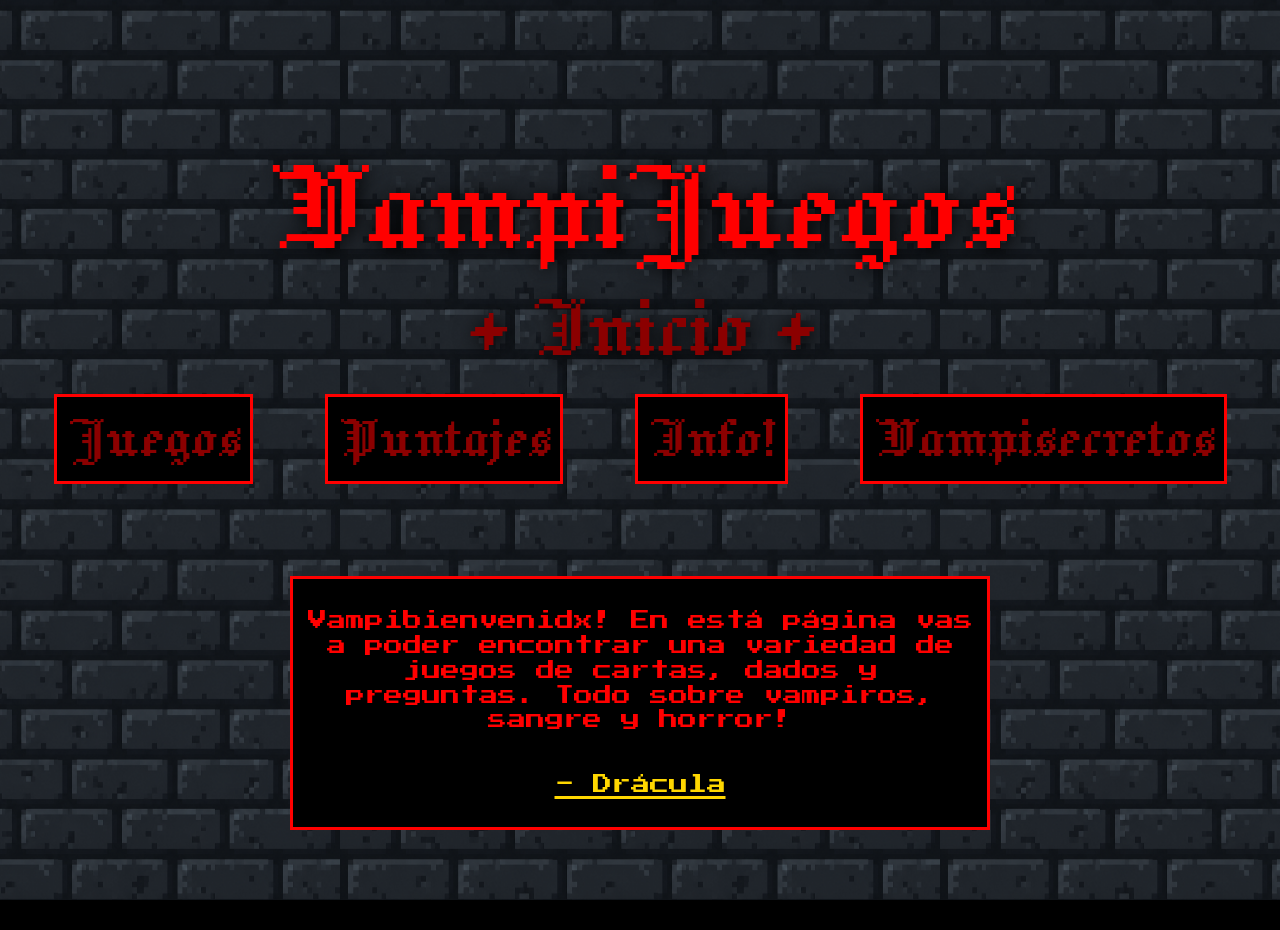
<file: index.html>
<!DOCTYPE HTML>
<html lang="es">
	<head>
		<meta charset="UTF-8">	

		<link rel="stylesheet" type="text/css" href="css/estilos.css">
		<link rel="icon" href="img/favicon/favicon.png">
		<link rel="preconnect" href="https://fonts.googleapis.com">
		<link rel="preconnect" href="https://fonts.gstatic.com" crossorigin>
		<link href="https://fonts.googleapis.com/css2?family=Jacquard+12&display=swap" rel="stylesheet">
		<link href="https://fonts.googleapis.com/css2?family=Press+Start+2P&display=swap" rel="stylesheet">
		<title>VampiJuegos</title>

	</head>
	<body id="body1">
	<div id="contenedor">
		<header>
			<h1><span id="mainh1">VampiJuegos</span></h1>
			<ul>
				<li id="inicio"><a href="index.html" target="_self"><span>+ Inicio +</span></a></li>
			</ul>
				<nav id="nav1">
					<ul>
							<li class="mainLi" id="juegosnav"><a href="#" target="_self">Juegos</a></li>
							<li class="mainLi"><a href="puntajes.html" target="_self">Puntajes</a></li>
							<li class="mainLi"><a href="info.html" target="_self">Info!</a></li>
							<li class="mainLi"><a href="secretos.html" target="_self">Vampisecretos</a></li>
					</ul>
				</nav>
				<div id="nav2">
					<ul id="ul2">
					<!--ACA VA UN MENU QUE APARECE AL HACER CLICK EN 'JUEGOS' Y DESPLEGA LOS LINKS A LOS RESPECTIVOS JUEGOS-->
					</ul>
				</div>
		</header>
		<main id="main-index">
			<div id="info-index">
			<p> Vampibienvenidx! En está página vas a poder encontrar una variedad de juegos de cartas, dados y preguntas. Todo sobre vampiros, sangre y horror!</p>
			<p><span> - Drácula </span></p>
			</div>
		</main>
		<script src="js/index.js"></script>
	</div>
	</body>
</html>
</file>
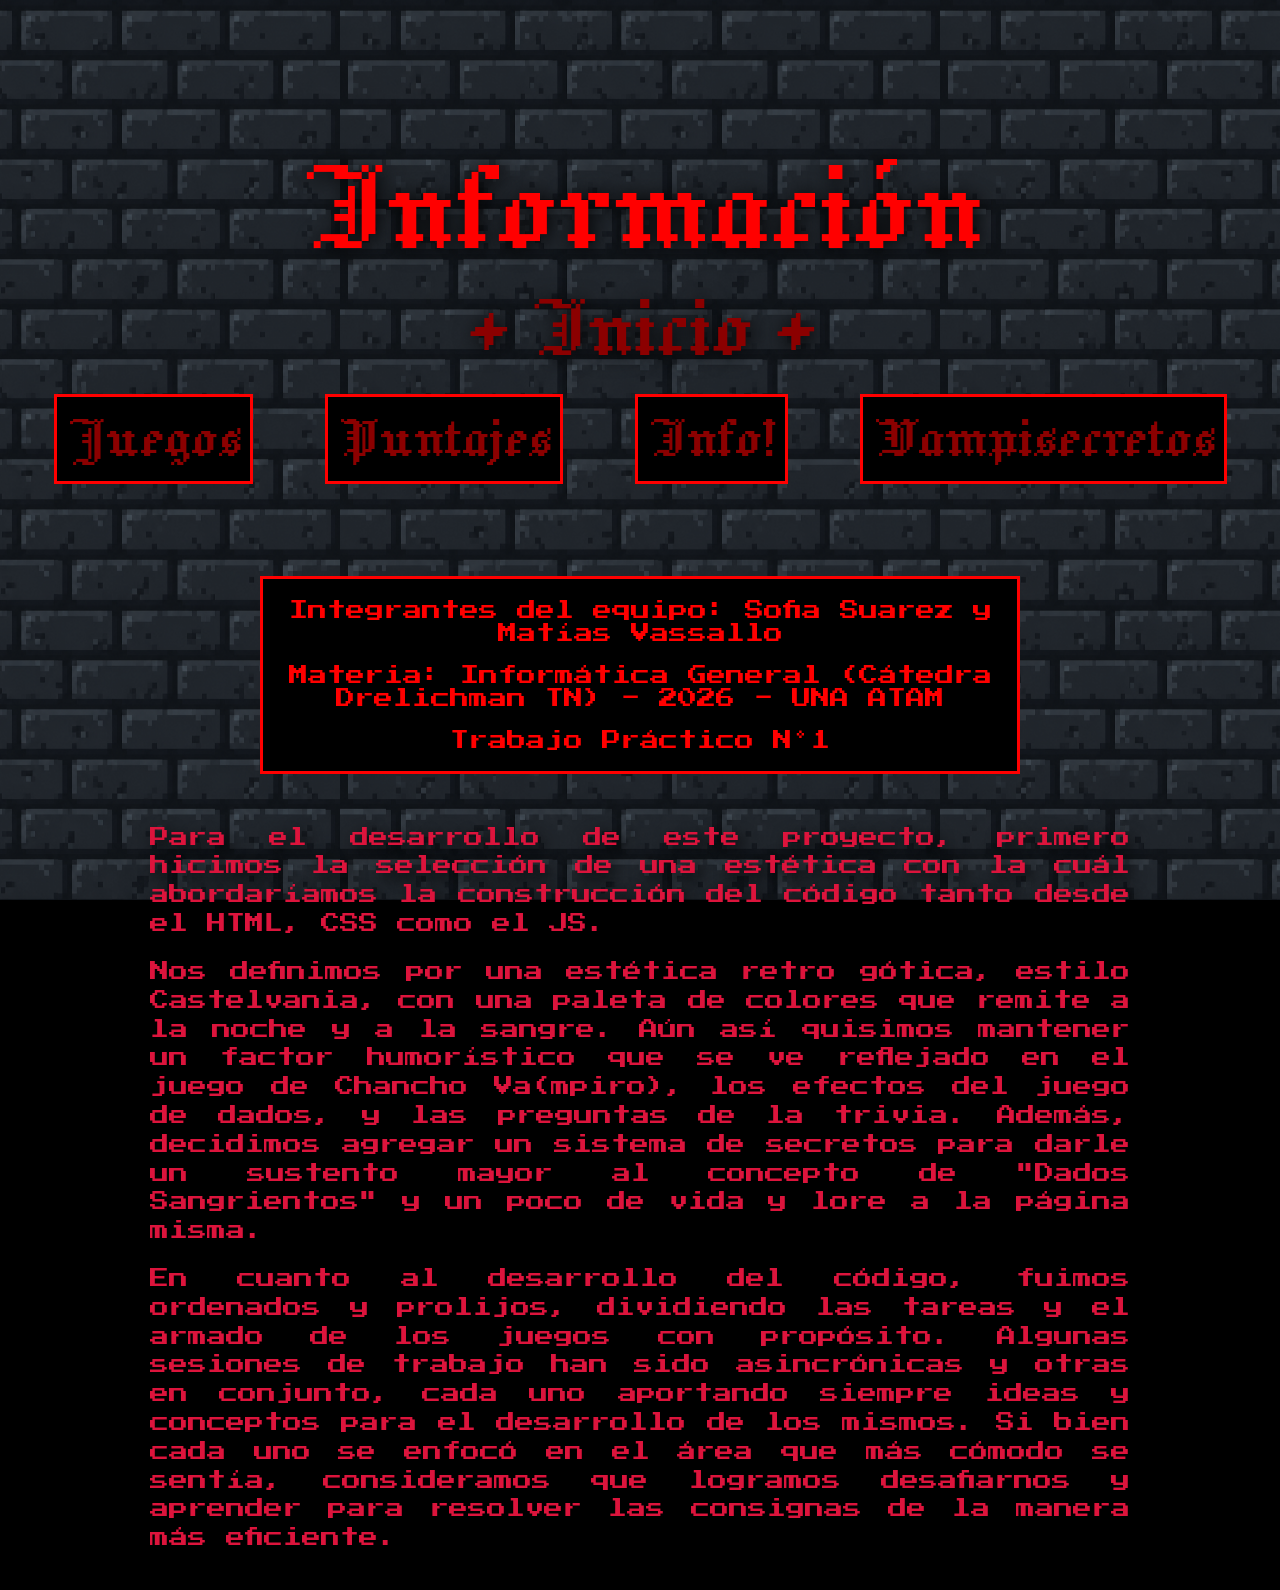
<file: info.html>
<!DOCTYPE HTML>
<html lang="es">
	<head>
		<meta charset="UTF-8">	

		<link rel="stylesheet" type="text/css" href="css/estilos.css">
		<link rel="icon" href="img/favicon/favicon.png">
		<link rel="preconnect" href="https://fonts.googleapis.com">
		<link rel="preconnect" href="https://fonts.gstatic.com" crossorigin>
		<link href="https://fonts.googleapis.com/css2?family=Jacquard+12&display=swap" rel="stylesheet">
		<link href="https://fonts.googleapis.com/css2?family=Press+Start+2P&display=swap" rel="stylesheet">
		<title>VJ - Información</title>

	</head>
	<body id="body1">
	<div id="contenedor">
		<header>
			<h1><span id="mainh1">Información</span></h1>
			<ul>
				<li id="inicio"><a href="index.html" target="_self"><span>+ Inicio +</span></a></li>
			</ul>
				<nav id="nav1">
					<ul>
							<li class="mainLi" id="juegosnav"><a href="#" target="_self">Juegos</a></li>
							<li class="mainLi"><a href="puntajes.html" target="_self">Puntajes</a></li>
							<li class="mainLi"><a href="info.html" target="_self">Info!</a></li>
							<li class="mainLi"><a href="secretos.html" target="_self">Vampisecretos</a></li>
					</ul>
				</nav>
				<div id="nav2">
					<ul id="ul2">
					<!--ACA VA UN MENU QUE APARECE AL HACER CLICK EN 'JUEGOS' Y DESPLEGA LOS LINKS A LOS RESPECTIVOS JUEGOS-->
					</ul>
				</div>
		</header>

		<main>
			<section id="info-nos">
				<section>
					<p><span> Integrantes del equipo: Sofia Suarez y Matías Vassallo </span></p>
					<p> Materia: Informática General (Cátedra Drelichman TN) - 2026 - UNA ATAM</p>
					<p> Trabajo Práctico N°1 </p>
				</section>
				<article>
					<p> 
						Para el desarrollo de este proyecto, primero hicimos la selección de una estética con la 
						cuál abordaríamos la construcción del código tanto desde el HTML, CSS como el JS.
					</p>

					<p>
						Nos definimos por una estética retro gótica, estilo Castelvania, con una paleta de colores que remite a la noche y a la sangre.
						Aún así quisimos mantener un factor humorístico que se ve reflejado en el juego de Chancho Va(mpiro), los efectos del juego de dados, y las preguntas de la trivia.
						Además, decidimos agregar un sistema de secretos para darle un sustento mayor al concepto de "Dados Sangrientos" y un poco de vida y lore a la página misma.
					</p>

					<p>
						En cuanto al desarrollo del código, fuimos ordenados y prolijos, dividiendo las tareas y el armado de los juegos con propósito.
						Algunas sesiones de trabajo han sido asincrónicas y otras en conjunto, cada uno aportando siempre ideas y conceptos para el desarrollo de los mismos.
						Si bien cada uno se enfocó en el área que más cómodo se sentía, consideramos que logramos desafiarnos y aprender para resolver las consignas de la manera más eficiente.
					</p>
				</article>
			</section>
		</main>
		<script src="js/info.js"></script>
	</div>
	</body>	
</html>
</file>
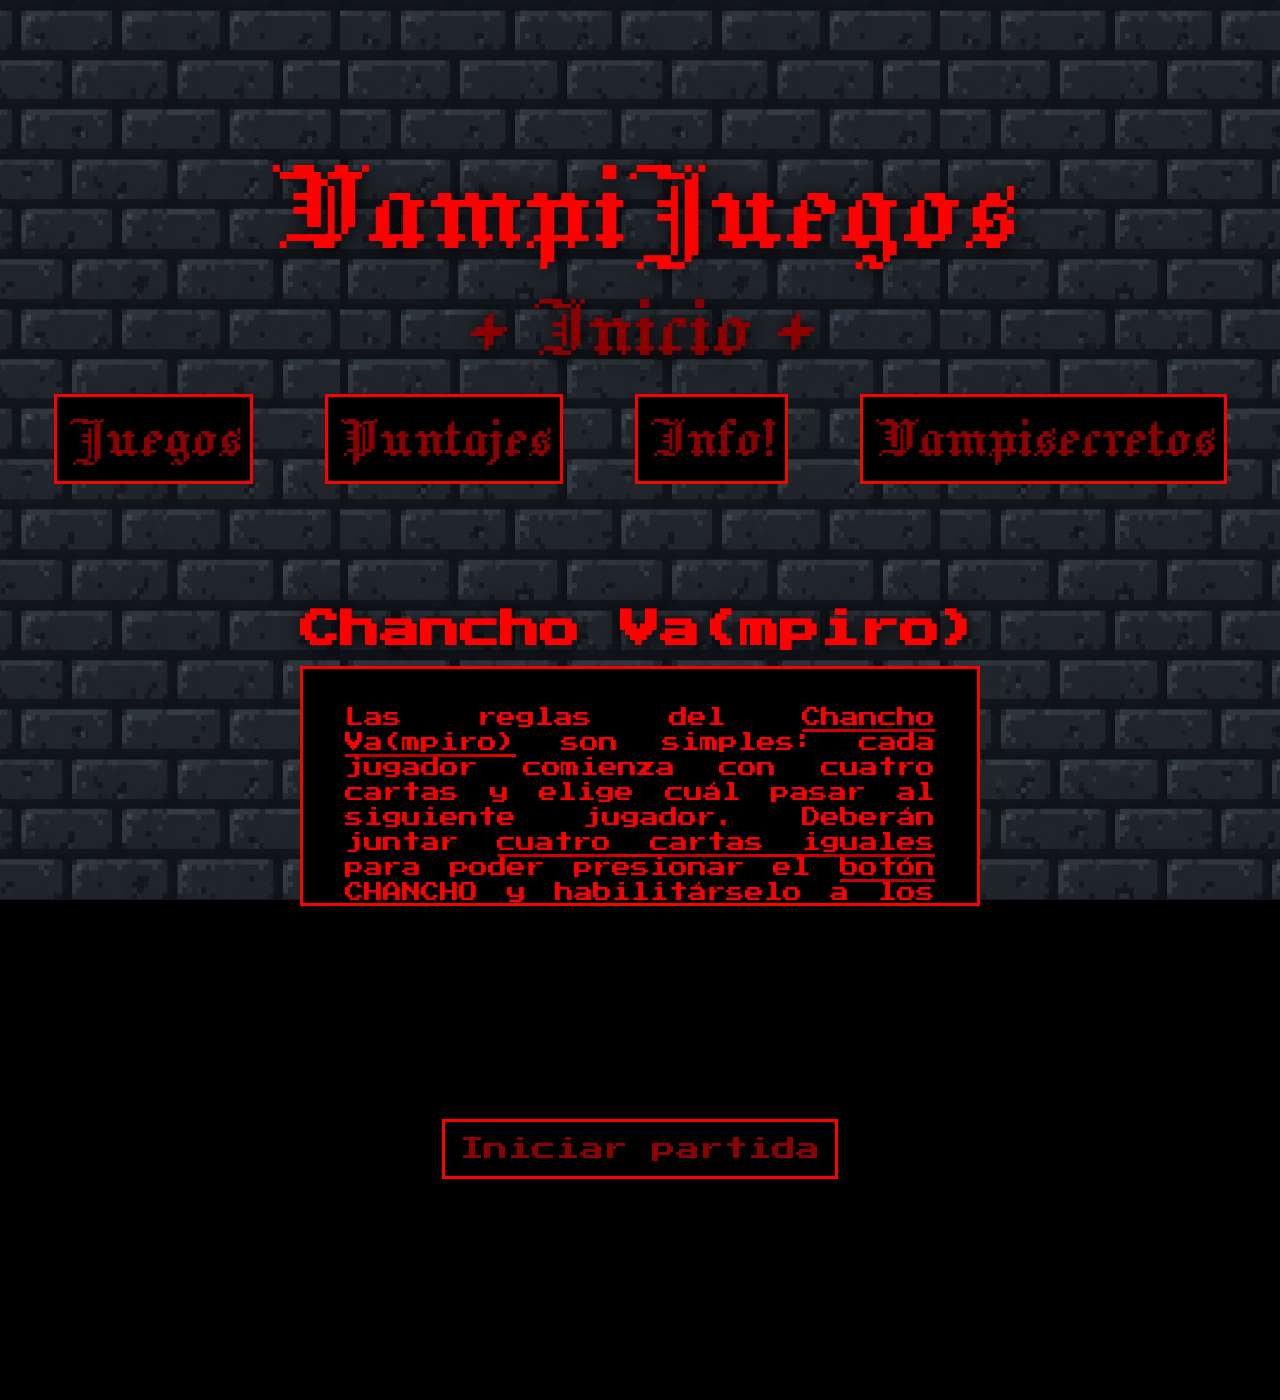
<file: juego1.html>
<!DOCTYPE HTML>
<html lang="es">
	<head>
		<meta charset="UTF-8">	

		<link rel="stylesheet" type="text/css" href="css/estilos.css">
		<link rel="icon" href="img/favicon/favicon.png">
		<link rel="preconnect" href="https://fonts.googleapis.com">
		<link rel="preconnect" href="https://fonts.gstatic.com" crossorigin>
		<link href="https://fonts.googleapis.com/css2?family=Jacquard+12&display=swap" rel="stylesheet">
		<link href="https://fonts.googleapis.com/css2?family=Press+Start+2P&display=swap" rel="stylesheet">
		<title>VJ - Chancho VA(mpiro)</title>

	</head>
	<body id="body1">
	<div id="contenedor">
		<header>
			<h1><span id="mainh1">VampiJuegos</span></h1>
			<ul>
				<li id="inicio"><a href="index.html" target="_self"><span>+ Inicio +</span></a></li>
			</ul>
				<nav id="nav1">
					<ul>
							<li class="mainLi" id="juegosnav"><a href="#" target="_self"><span>Juegos</span></a></li>
							<li class="mainLi"><a href="puntajes.html" target="_self"><span>Puntajes</span></a></li>
							<li class="mainLi"><a href="info.html" target="_self"><span>Info!</span></a></li>
							<li class="mainLi"><a href="secretos.html" target="_self"><span>Vampisecretos</span></a></li>
					</ul>
				</nav>
				<div id="nav2">
					<ul id="ul2">
					<!--ACA VA UN MENU QUE APARECE AL HACER CLICK EN 'JUEGOS' Y DESPLEGA LOS LINKS A LOS RESPECTIVOS JUEGOS-->
					</ul>
				</div>
		</header>

		<main id="main-juego1">
			<h2 class="tituloJuego">Chancho Va(mpiro)</h2>

			 <!-- Reglas -->
			<article id="article-chancho">
				<p>Las reglas del <span>Chancho Va(mpiro)</span> son simples: cada jugador comienza con cuatro cartas y elige cuál pasar al siguiente jugador. Deberán juntar <span>cuatro cartas iguales</span> para poder presionar el <span>botón CHANCHO</span> y habilitárselo a los demás.</p>
				<p>Una vez habilitado, todo jugador deberá presionarlo sin importar su estado. <span>El último en hacerlo pierde la ronda</span> y suma una letra de 'CHANCHO'.</p>
				<p>Cuantas menos letras acumules, más puntos obtendrás al final.</p>
				<p>El jugador que complete la palabra 'CHANCHO' queda eliminado. El último en quedar vivo es el ganador. Vampisuerte!</p>
			</article>

			<!-- Tablero de juego -->

			<div id="tablero">

				<!-- Pantalla de inicio -->
				<div id="pantInicio">
					<button id="btnIniciar">Iniciar partida</button>
				</div>

    			<div id="zona-jugadores">

        			<!-- JUGADOR 1 (VOS) - IZQUIERDA -->
       				 <div class="jugador jugador-humano" id="jugador-1">
						<div id="encabezado-jugador">
							<h3>Jug 1 (vos)</h3>
							<div class="letras letras-humano" id="letras-1">
								<span class="letra">_</span>
								<span class="letra">_</span>
								<span class="letra">_</span>
								<span class="letra">_</span>
								<span class="letra">_</span>
								<span class="letra">_</span>
								<span class="letra">_</span>
							</div>
						</div>
						<div class="cartas">
							<p id="mensaje">Elegí qué carta desplazar!</p>	
							<img src="img/cartas/dorso.png" class="carta" id="carta-1-1" alt="primer carta">
							<img src="img/cartas/dorso.png" class="carta" id="carta-1-2" alt="segunda carta">
							<img src="img/cartas/dorso.png" class="carta" id="carta-1-3" alt="tercer carta">
							<img src="img/cartas/dorso.png" class="carta" id="carta-1-4" alt="cuarta carta">
            			</div>
						<div id="pie-jugador">
							<button id="btnChancho" disabled>CHANCHO!</button>
						</div>
        			</div>

					<!-- CENTRO - BOTONES Y MENSAJE FINAL -->
					<div id="centro">
						
						<p id="mensajeFinal"></p>

						<button id="btnReiniciar" style="display:none;">Jugar de nuevo</button>
					</div>

					<!-- CONTENEDOR DE BOTS - DERECHA -->
					<div id="contenedor-bots">

						<!-- JUGADOR 2 -->
						<div class="jugador jugador-bot" id="jugador-2">
							<div class="encabezado-bot">
								<h3>Jug. 2 (bot)</h3>
								<div class="letras letras-bot" id="letras-2">
									<span class="letra">_</span>
									<span class="letra">_</span>
									<span class="letra">_</span>
									<span class="letra">_</span>
									<span class="letra">_</span>
									<span class="letra">_</span>
									<span class="letra">_</span>
								</div>
							</div>
							<div class="cartas">
								<img src="img/cartas/dorso.png" class="carta" alt="carta dorso">
								<img src="img/cartas/dorso.png" class="carta" alt="carta dorso">
								<img src="img/cartas/dorso.png" class="carta" alt="carta dorso">
								<img src="img/cartas/dorso.png" class="carta" alt="carta dorso">
							</div>	
						</div>
						<!-- JUGADOR 3 -->
						<div class="jugador jugador-bot" id="jugador-3">
							<div class="encabezado-bot">
								<h3>Jug. 3 (bot)</h3>
								<div class="letras letras-bot" id="letras-3">
									<span class="letra">_</span>
									<span class="letra">_</span>
									<span class="letra">_</span>
									<span class="letra">_</span>
									<span class="letra">_</span>
									<span class="letra">_</span>
									<span class="letra">_</span>
								</div>
							</div>
							<div class="cartas">
								<img src="img/cartas/dorso.png" class="carta" alt="carta dorso">
								<img src="img/cartas/dorso.png" class="carta" alt="carta dorso">
								<img src="img/cartas/dorso.png" class="carta" alt="carta dorso">
								<img src="img/cartas/dorso.png" class="carta" alt="carta dorso">
							</div>
						</div>

						<!-- JUGADOR 4 -->
						<div class="jugador jugador-bot" id="jugador-4">
							<div class="encabezado-bot">
								<h3>Jug. 4 (bot)</h3>
								<div class="letras letras-bot" id="letras-4">
									<span class="letra">_</span>
									<span class="letra">_</span>
									<span class="letra">_</span>
									<span class="letra">_</span>
									<span class="letra">_</span>
									<span class="letra">_</span>
									<span class="letra">_</span>
								</div>
							</div>
							<div class="cartas">
								<img src="img/cartas/dorso.png" class="carta" alt="carta dorso">
								<img src="img/cartas/dorso.png" class="carta" alt="carta dorso">
								<img src="img/cartas/dorso.png" class="carta" alt="carta dorso">
								<img src="img/cartas/dorso.png" class="carta" alt="carta dorso">
							</div>
						</div>
					</div>
    			</div>
			</div>
		</main>
		<script src="js/juego1.js"></script>
	</div>
	</body>
</html>
</file>
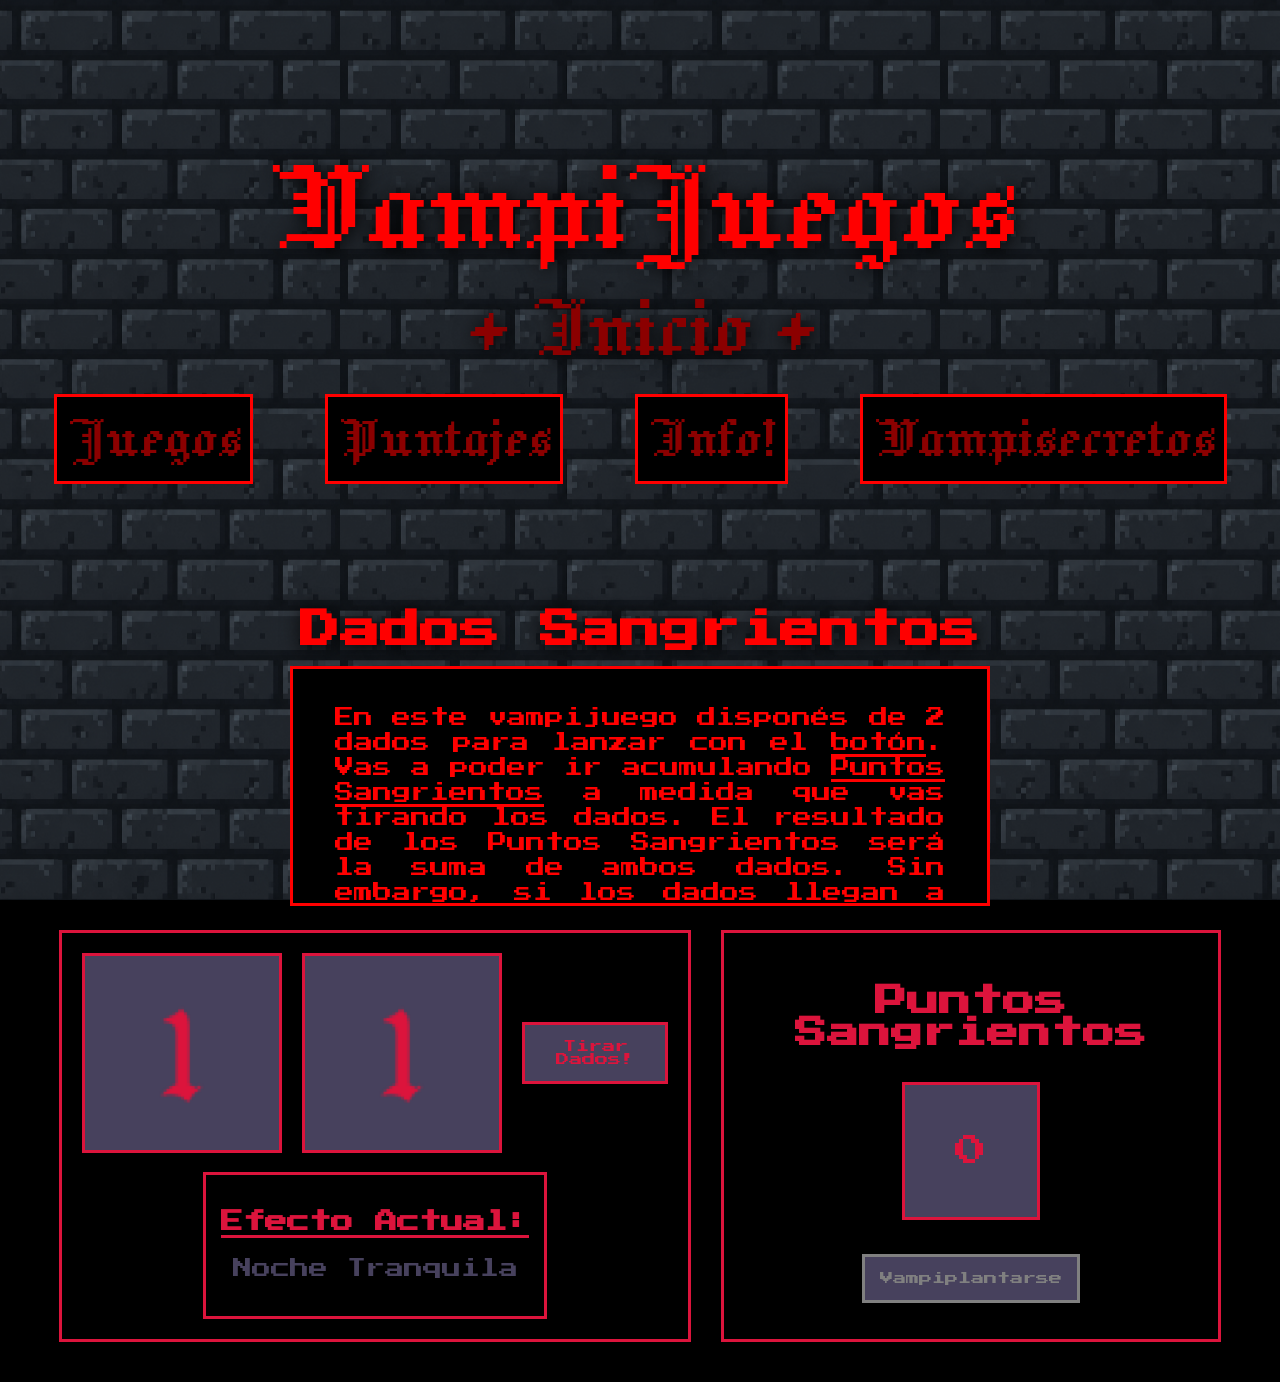
<file: juego2.html>
<!DOCTYPE HTML>
<html lang="es">
	<head>
		<meta charset="UTF-8">	

		<link rel="stylesheet" type="text/css" href="css/estilos.css">
		<link rel="icon" href="img/favicon/favicon.png">
		<link rel="preconnect" href="https://fonts.googleapis.com">
		<link rel="preconnect" href="https://fonts.gstatic.com" crossorigin>
		<link href="https://fonts.googleapis.com/css2?family=Jacquard+12&display=swap" rel="stylesheet">
		<link href="https://fonts.googleapis.com/css2?family=Press+Start+2P&display=swap" rel="stylesheet">
		<title>VJ - Dados Sangrientos</title>

	</head>
	<body id="body1">
	<div id="contenedor">
		<header>
			<h1><span id="mainh1">VampiJuegos</span></h1>
			<ul>
				<li id="inicio"><a href="index.html" target="_self"><span>+ Inicio +</span></a></li>
			</ul>
				<nav id="nav1">
					<ul>
							<li class="mainLi" id="juegosnav"><a href="#" target="_self">Juegos</a></li>
							<li class="mainLi"><a href="puntajes.html" target="_self">Puntajes</a></li>
							<li class="mainLi"><a href="info.html" target="_self">Info!</a></li>
							<li class="mainLi"><a href="secretos.html" target="_self">Vampisecretos</a></li>
					</ul>
				</nav>
				<div id="nav2">
					<ul id="ul2">
					<!--ACA VA UN MENU QUE APARECE AL HACER CLICK EN 'JUEGOS' Y DESPLEGA LOS LINKS A LOS RESPECTIVOS JUEGOS-->
					</ul>
				</div>
		</header>

		<main id="main-juego2">
			<h2 class="tituloJuego">Dados Sangrientos</h2>
			<article id="article-dados">
				<p>En este vampijuego disponés de 2 dados para lanzar con el <span>botón</span>. Vas a poder ir acumulando <span>Puntos Sangrientos</span> a medida que vas tirando los dados. El resultado de los Puntos Sangrientos será la suma de ambos dados. Sin embargo, <span>si los dados llegan a formar un 13</span> (Simbolo del mal presagio y la muerte) <span>VAMPIPERDISTE!</span></p>
				<p>Es un juego de azar y mucha adrenalina, por ello, si estás contentx con tu <span>Puntaje Sangriento</span> podés <span>Vampiplantarte</span> y terminar tu turno ahí para registrar tu puntaje. (si no te plantas perdés todos los puntos!)</p>
				<p>Además, existe la posibilidad de obtener <span>bendiciones y maldiciones</span> que beneficiarán o obstaculizarán tu partida:</p>
				<ul>
					<li id="sed"><span>Sed de Sangre:</span> Se suma el doble de la tirada obtenida ese turno</li>
					<li id="mal-augurio"><span>Mal Presagio:</span> El segundo dado cambia su valor a 3</li>
					<li id="dracu"><span>Dracubendición!:</span> Se duplican los Puntos Sangrientos obtenidos hasta ese turno</li>
					<li id="ajoyagua"><span>Ajo y agua:</span> Se pierde un 15% de los Puntos Sangrientos obtenidos hasta ese turno</li>
					<li id="expo"><span>Exposición al Sol:</span> Se divide el total de tus Puntos Sangrientos a la mitad </li>
					<li id="dracumaldicion"><br>...Cuenta la leyenda que existe una maldición oculta para aquellos que se aprovechen del poder de los dados... En ese caso, los Puntos Históricos se reducen a la mitad!</li>
				</ul>
			</article>
			<section id="dados">
				<div id="tirada">
        				<img src="img/dados/dado1.png" alt="Dado 1" id="img-dado1">
        				<img src="img/dados/dado1.png" alt="Dado 2" id="img-dado2">
					<div id="dadosboton">
            			<button type="button" name="tirardados" id="tirardados">Tirar Dados!</button>
        			</div>
    			</div>
				<div id="efectos">
        			<h2>Efecto Actual:</h2>
        			<p id="efecto-p">Noche Tranquila</p>
    			</div>
			</section>
			<section id="pSangrientos">
				<h2 id="titulo-dados">Puntos Sangrientos</h2>
				<p id="puntos-sangrientos">0</p>
				<button type="button" id="plantarse" disabled>Vampiplantarse</button>
				<button id="reiniciar" hidden>Reiniciar</button>
			</section>
		</main>
		<script src="js/juego2.js"></script>
	</div>
	</body>	
</html>
</file>
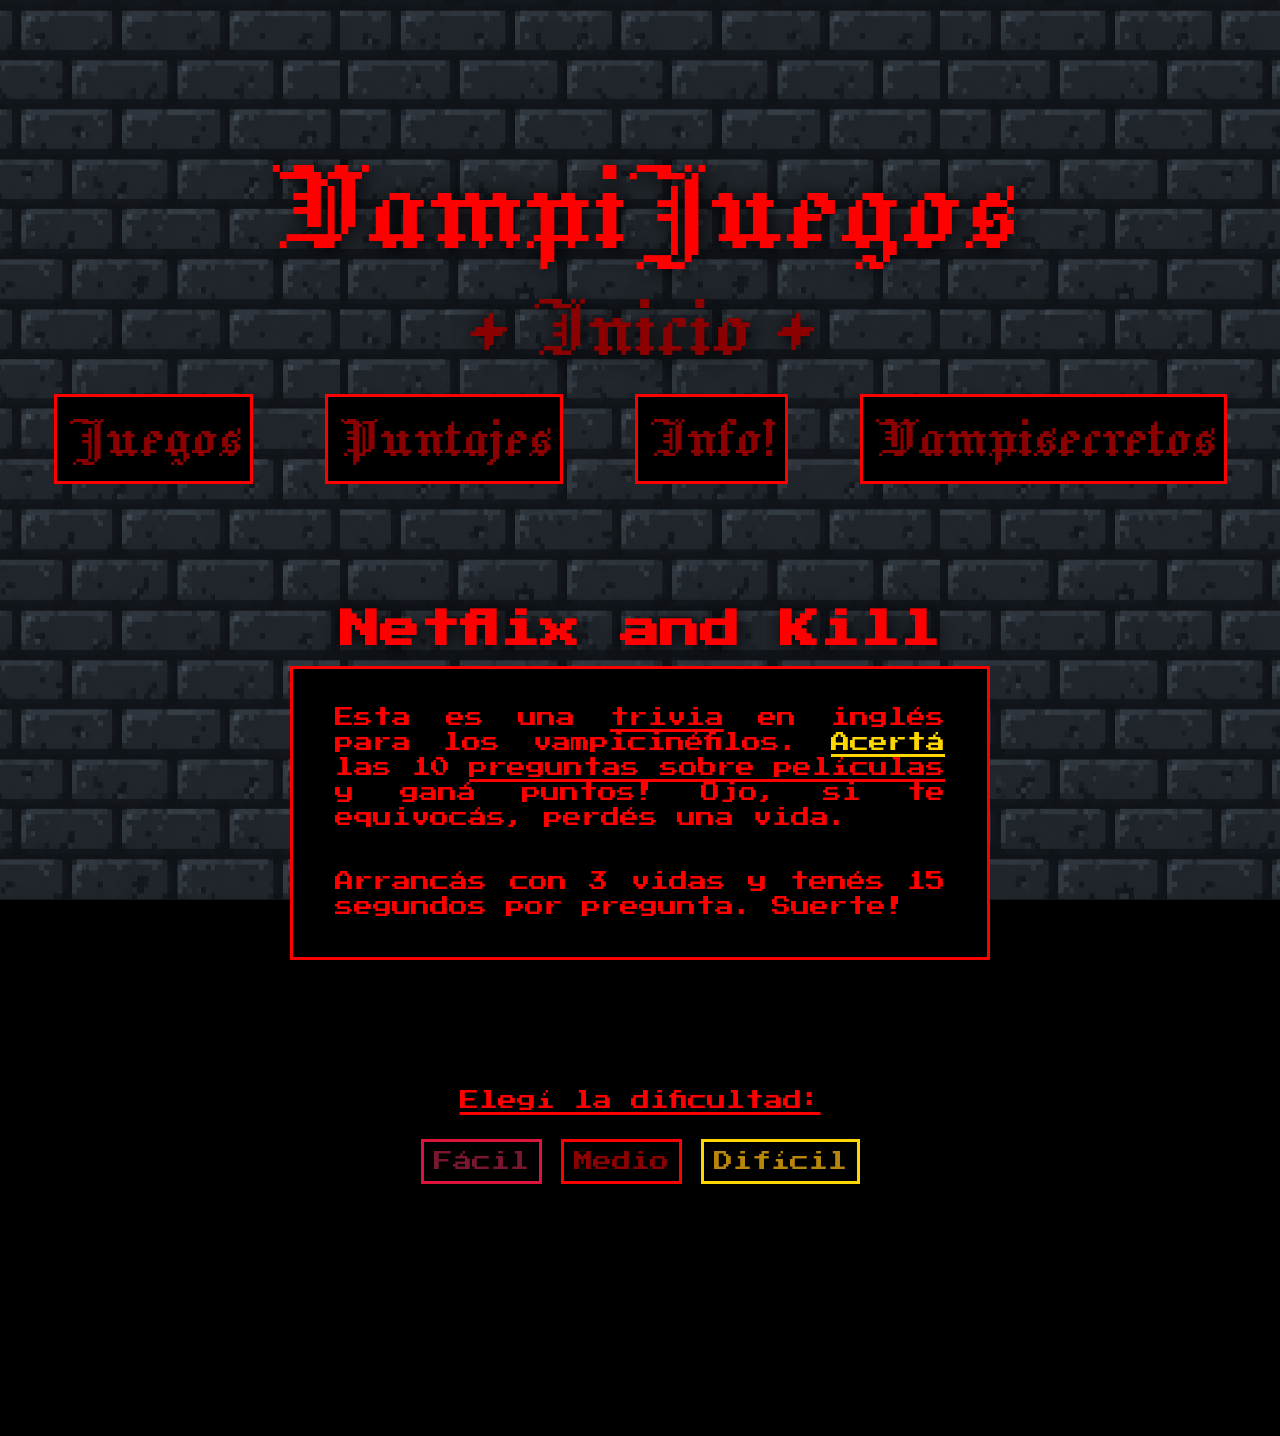
<file: juego3.html>
<!DOCTYPE HTML>
<html lang="es">
	<head>
		<meta charset="UTF-8">	

		<link rel="stylesheet" type="text/css" href="css/estilos.css">
		<link rel="icon" href="img/favicon/favicon.png">
		<link rel="preconnect" href="https://fonts.googleapis.com">
		<link rel="preconnect" href="https://fonts.gstatic.com" crossorigin>
		<link href="https://fonts.googleapis.com/css2?family=Jacquard+12&display=swap" rel="stylesheet">
		<link href="https://fonts.googleapis.com/css2?family=Press+Start+2P&display=swap" rel="stylesheet">
		<title>VJ - Netflix and Kill</title>

	</head>
	<body id="body1">
	<div id="contenedor">
		<header>
			<h1><span id="mainh1">VampiJuegos</span></h1>
			<ul>
				<li id="inicio"><a href="index.html" target="_self"><span>+ Inicio +</span></a></li>
			</ul>
				<nav id="nav1">
					<ul>
							<li class="mainLi" id="juegosnav"><a href="#" target="_self"><span>Juegos</span></a></li>
							<li class="mainLi"><a href="puntajes.html" target="_self"><span>Puntajes</span></a></li>
							<li class="mainLi"><a href="info.html" target="_self"><span>Info!</span></a></li>
							<li class="mainLi"><a href="secretos.html" target="_self"><span>Vampisecretos</span></a></li>
					</ul>
				</nav>
				<div id="nav2">
					<ul id="ul2">
					<!--ACA VA UN MENU QUE APARECE AL HACER CLICK EN 'JUEGOS' Y DESPLEGA LOS LINKS A LOS RESPECTIVOS JUEGOS-->
					</ul>
				</div>
		</header>

		<main id="main-juego3">
			<h2 class = "tituloJuego">Netflix and Kill</h2>
			 <!-- Reglas -->
			<article id="article-netflix">
				<p>Esta es una <span>trivia</span> en inglés para los vampicinéfilos. <span id="acerta">Acertá</span> las 10 <span>preguntas sobre películas</span> y ganá puntos! Ojo, si te equivocás, perdés una vida.</p>
				<p>Arrancás con 3 vidas y tenés 15 segundos por pregunta. Suerte!</p>
			</article>
			<!-- Pantalla de inicio: elegir dificultad -->
			<div id="inicioPreguntas">
				<p id="dificultad"><span>Elegí la dificultad:</span></p>
				<button class="btnDificultad" id="facil">Fácil</button>
				<button class="btnDificultad" id="medio">Medio</button>
				<button class="btnDificultad" id="dificil">Difícil</button>
			</div>

			<!-- Pantalla de juego -->
			<div id="juegoPreguntas" style="display:none;">
				<p id="numeroPregunta"><span>Pregunta 1 de 10</span></p>
				<p id="vidas"><span>Vidas:</span> 3</p>
				<p id="puntaje"><span>Puntaje: 0</span></p>
				<p id="tiempo"><span>Tiempo:</span> 10</p>
				
				<h2 id="textoPregunta"></h2>
				
				<div id="opciones">
					<button class="opcion" id="opcion-0"></button>
					<button class="opcion" id="opcion-1"></button>
					<button class="opcion" id="opcion-2"></button>
					<button class="opcion" id="opcion-3"></button>
				</div>
			</div>

			<div id="decodificador" style="display:none;"></div>

			<!-- Pantalla final -->
			<div id="finPreguntas" style="display:none;">
				<h2 id="mensajeFinal"></h2>
				<p id="puntajeFinal"></p>
				<button id="btnReiniciarPreguntas">Jugar de nuevo</button>
			</div>
		</main>
		<script src="js/juego3.js"></script>
	</div>
	</body>	
</html>
</file>
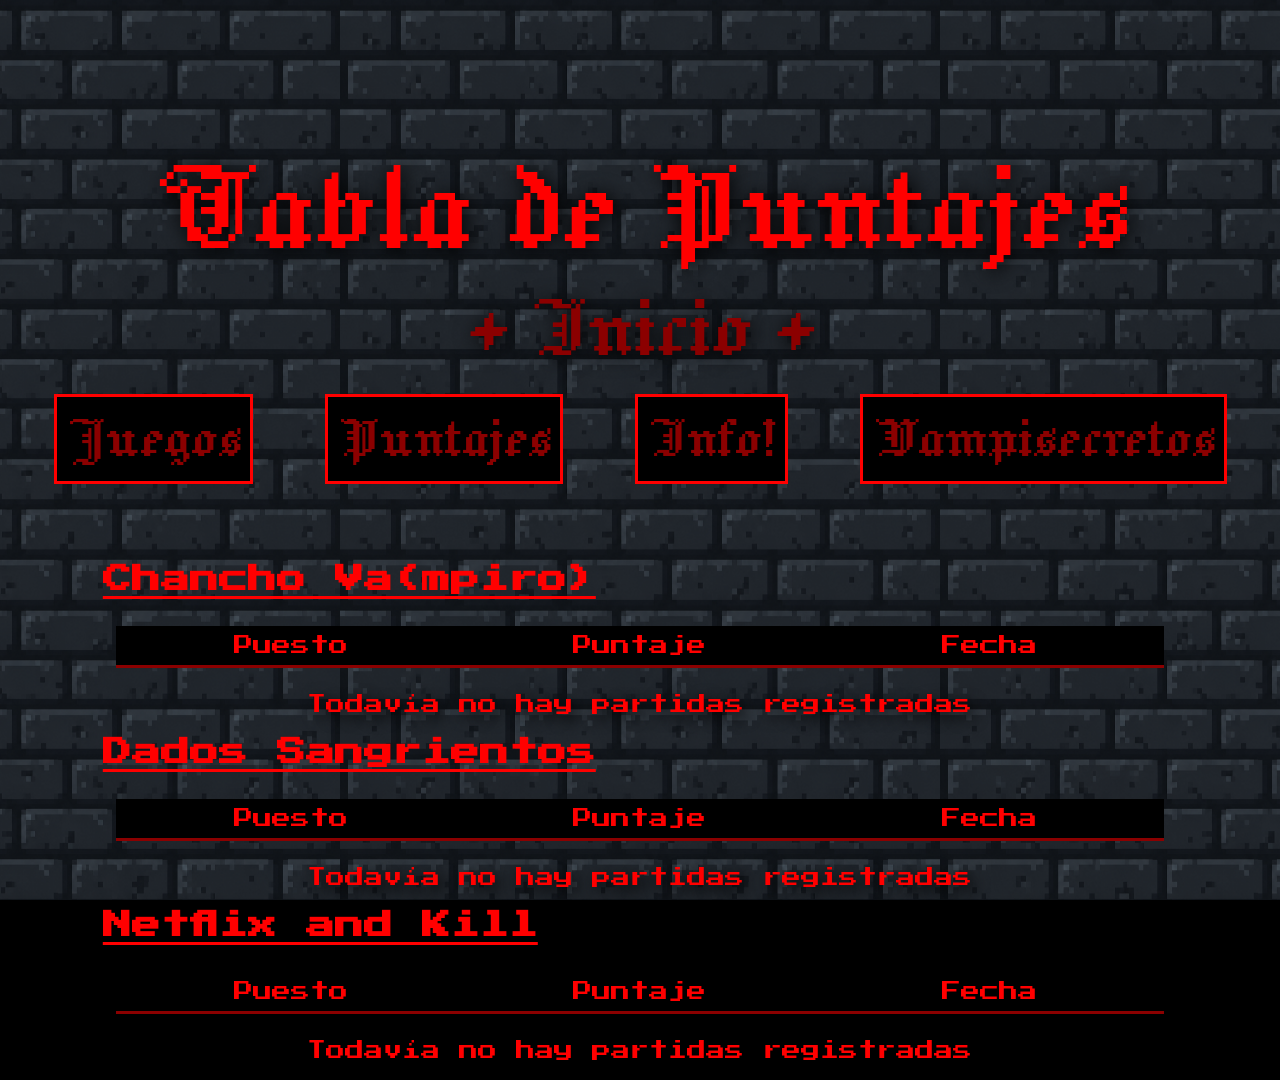
<file: puntajes.html>
<!DOCTYPE HTML>
<html lang="es">
	<head>
		<meta charset="UTF-8">	

		<link rel="stylesheet" type="text/css" href="css/estilos.css">
		<link rel="icon" href="img/favicon/favicon.png">
		<link rel="preconnect" href="https://fonts.googleapis.com">
		<link rel="preconnect" href="https://fonts.gstatic.com" crossorigin>
		<link href="https://fonts.googleapis.com/css2?family=Jacquard+12&display=swap" rel="stylesheet">
		<link href="https://fonts.googleapis.com/css2?family=Press+Start+2P&display=swap" rel="stylesheet">
		<title>VJ - Puntajes</title>

	</head>
	<body id="body1">
	<div id="contenedor">
		<header>
			<h1><span id="mainh1">Tabla de Puntajes</span></h1>
			<ul>
				<li id="inicio"><a href="index.html" target="_self"><span>+ Inicio +</span></a></li>
			</ul>
				<nav id="nav1">
					<ul>
							<li class="mainLi" id="juegosnav"><a href="#" target="_self"><span>Juegos</span></a></li>
							<li class="mainLi"><a href="puntajes.html" target="_self"><span>Puntajes</span></a></li>
							<li class="mainLi"><a href="info.html" target="_self"><span>Info!</span></a></li>
							<li class="mainLi"><a href="secretos.html" target="_self"><span>Vampisecretos</span></a></li>
					</ul>
				</nav>
				<div id="nav2">
					<ul id="ul2">
					<!--ACA VA UN MENU QUE APARECE AL HACER CLICK EN 'JUEGOS' Y DESPLEGA LOS LINKS A LOS RESPECTIVOS JUEGOS-->
					</ul>
				</div>
		</header>

		<main id="main-puntajes">
			<section class="tablaPuntajes">
				<h2>Chancho Va(mpiro)</h2>
				
				<div class="fila">
					<p>Puesto</p>
					<p>Puntaje</p>
					<p>Fecha</p>
				</div>
				
				<div id="filasChancho">
					<!-- Las filas se generan con JS -->
				</div>
			</section>

			<section class="tablaPuntajes">
				<h2>Dados Sangrientos</h2>
				
				<div class="fila">
					<p>Puesto</p>
					<p>Puntaje</p>
					<p>Fecha</p>
				</div>
				
				<div id="filasDados">
				</div>
			</section>

			<section class="tablaPuntajes">
				<h2>Netflix and Kill</h2>
				
				<div class="fila">
					<p>Puesto</p>
					<p>Puntaje</p>
					<p>Fecha</p>
				</div>
				
				<div id="filasTrivia">
				</div>
			</section>

		</main>
		<script src="js/puntajes.js"></script>
	</div>
	</body>	
</html>
</file>
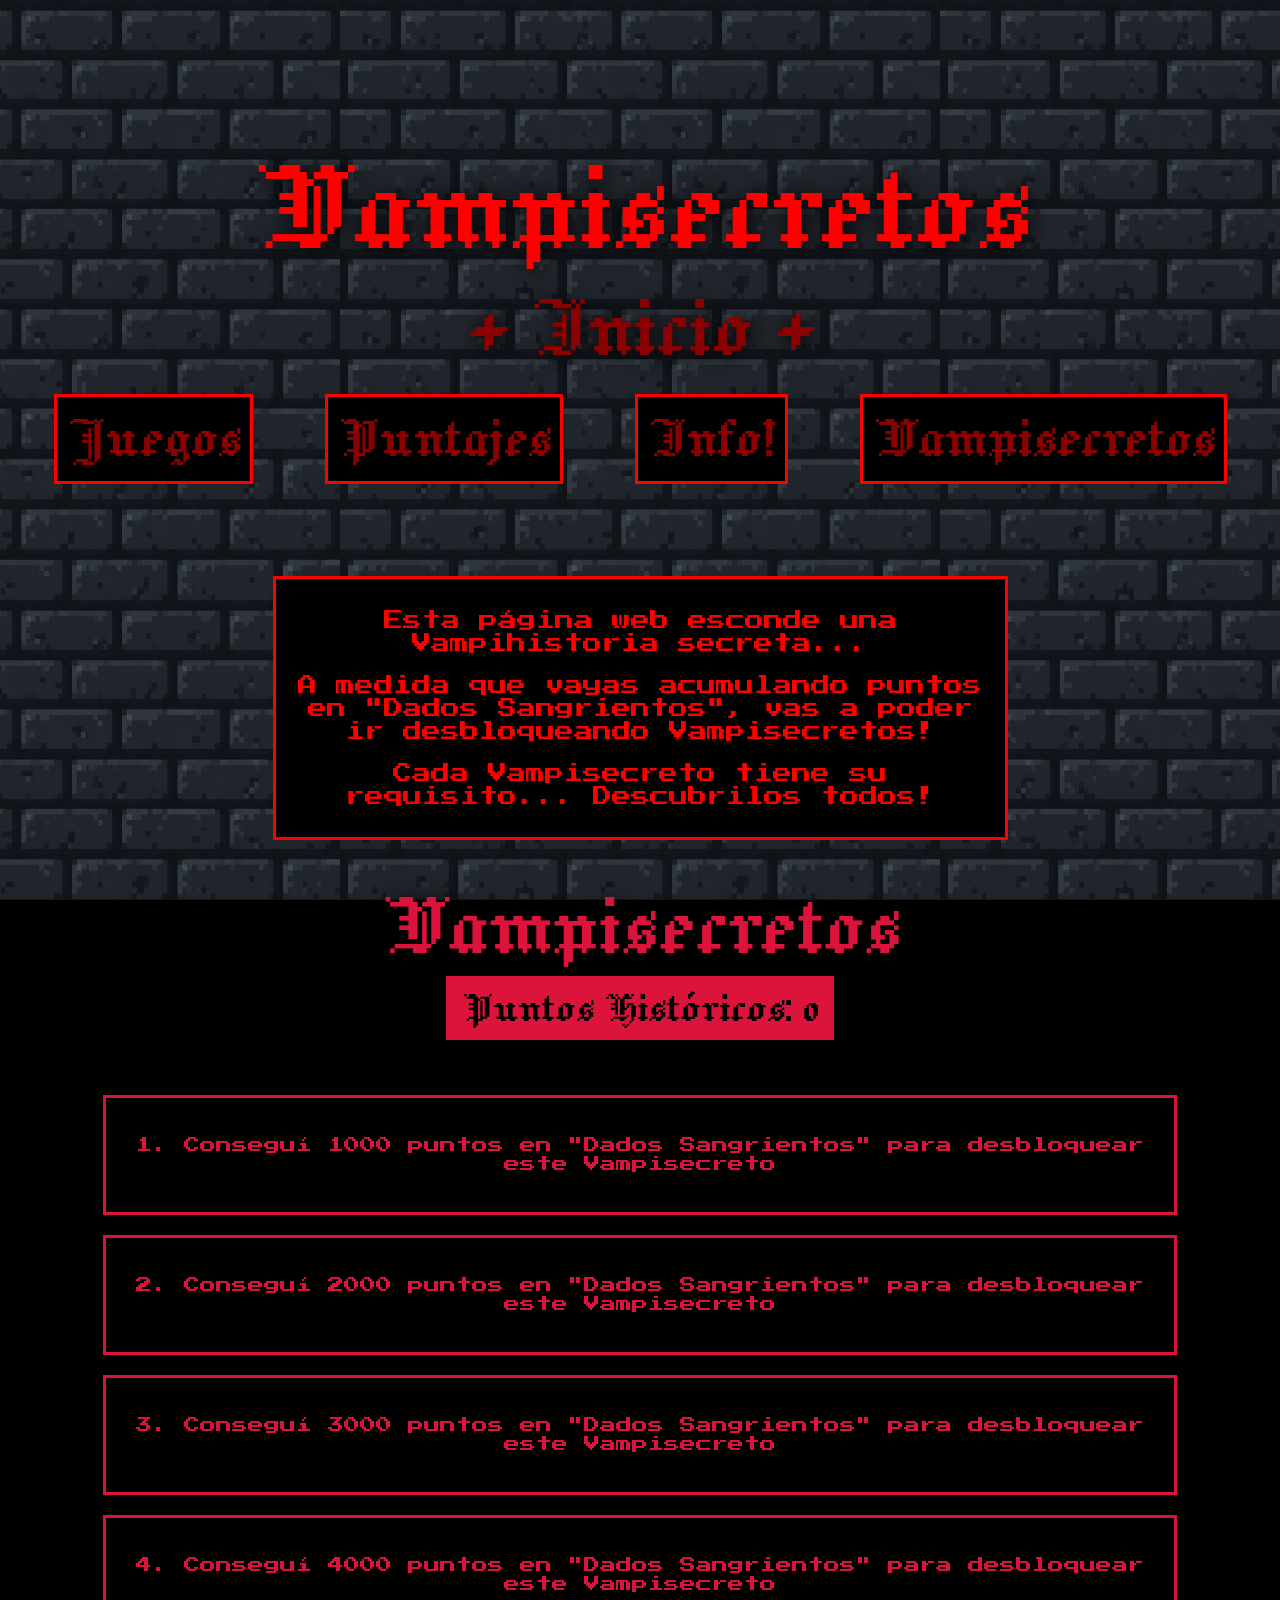
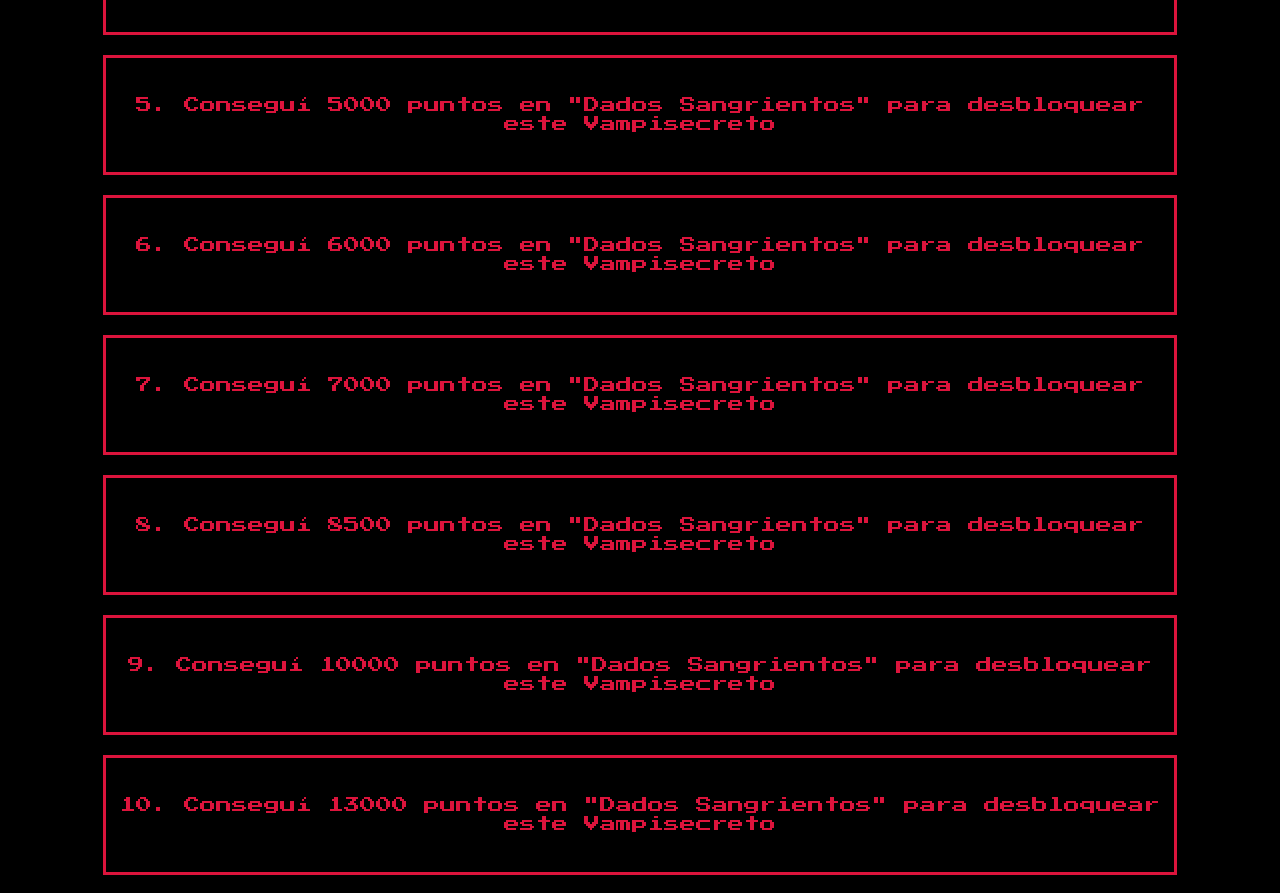
<file: secretos.html>
<!DOCTYPE HTML>
<html lang="es">
	<head>
		<meta charset="UTF-8">	

		<link rel="stylesheet" type="text/css" href="css/estilos.css">
		<link rel="icon" href="img/favicon/favicon.png">
		<link rel="preconnect" href="https://fonts.googleapis.com">
		<link rel="preconnect" href="https://fonts.gstatic.com" crossorigin>
		<link href="https://fonts.googleapis.com/css2?family=Jacquard+12&display=swap" rel="stylesheet">
		<link href="https://fonts.googleapis.com/css2?family=Press+Start+2P&display=swap" rel="stylesheet">
		<title>VJ - Vampisecretos</title>

	</head>
	<body id="body1">
	<div id="contenedor">
		<header>
			<h1><span id="mainh1">Vampisecretos</span></h1>
			<ul>
				<li id="inicio"><a href="index.html" target="_self"><span>+ Inicio +</span></a></li>
			</ul>
				<nav id="nav1">
					<ul>
							<li class="mainLi" id="juegosnav"><a href="#" target="_self"><span>Juegos</span></a></li>
							<li class="mainLi"><a href="puntajes.html" target="_self"><span>Puntajes</span></a></li>
							<li class="mainLi"><a href="info.html" target="_self"><span>Info!</span></a></li>
							<li class="mainLi"><a href="secretos.html" target="_self"><span>Vampisecretos</span></a></li>
					</ul>
				</nav>
				<div id="nav2">
					<ul id="ul2">
					<!--ACA VA UN MENU QUE APARECE AL HACER CLICK EN 'JUEGOS' Y DESPLEGA LOS LINKS A LOS RESPECTIVOS JUEGOS-->
					</ul>
				</div>
		</header>

        <main id="main-secretos">
            <article>
            <p> Esta página web esconde una Vampihistoria secreta... </p>
            <p> A medida que vayas acumulando puntos en "Dados Sangrientos", vas a poder ir desbloqueando Vampisecretos! </p>
            <p> Cada Vampisecreto tiene su requisito... Descubrilos todos! </p>
            </article>

            <section id="secretos1">

                <h2>Vampisecretos</h2>

				<div id="puntos-totales-secretos"></div>
				
                <article id="secreto-1">
                    <p>1. Conseguí 1000 puntos en "Dados Sangrientos" para desbloquear este Vampisecreto</p>
                </article>

                <article id="secreto-2">
                    <p>2. Conseguí 2000 puntos en "Dados Sangrientos" para desbloquear este Vampisecreto</p>
                </article>

                <article id="secreto-3">
                    <p>3. Conseguí 3000 puntos en "Dados Sangrientos" para desbloquear este Vampisecreto</p>
                </article>

				<article id="secreto-4">
                    <p>4. Conseguí 4000 puntos en "Dados Sangrientos" para desbloquear este Vampisecreto</p>
                </article>

				<article id="secreto-5">
                    <p>5. Conseguí 5000 puntos en "Dados Sangrientos" para desbloquear este Vampisecreto</p>
                </article>

				<article id="secreto-6">
                    <p>6. Conseguí 6000 puntos en "Dados Sangrientos" para desbloquear este Vampisecreto</p>
                </article>

				<article id="secreto-7">
                    <p>7. Conseguí 7000 puntos en "Dados Sangrientos" para desbloquear este Vampisecreto</p>
                </article>

				<article id="secreto-8">
                    <p>8. Conseguí 8500 puntos en "Dados Sangrientos" para desbloquear este Vampisecreto</p>
                </article>

				<article id="secreto-9">
                    <p>9. Conseguí 10000 puntos en "Dados Sangrientos" para desbloquear este Vampisecreto</p>
                </article>

				<article id="secreto-10">
                    <p>10. Conseguí 13000 puntos en "Dados Sangrientos" para desbloquear este Vampisecreto</p>
                </article>
                
            </section>
        </main>

    <script src="js/secretos.js"></script>
	</div>
    </body>
</html>
</file>
<file: css/estilos.css>
/*--------------------UNIVERSAL-------------------*/
* {
	box-sizing: border-box;
}

#contenedor {
	max-width: 1920px;
}

/*SCROLLS*/ /*QUISIMOS AGREGARLE ESTILOS A LOS SCROLLS, PARA QUE NO CHOQUE VISUALMENTE CON LA ESTÉTICA. SE HIZO USO DE LA IA PARA ESTRUCTURAR ESTE CÓDIGO*/
#article-chancho, #article-dados {
    scrollbar-width: thin;
    scrollbar-color: darkred black;
}

/*ANCHO DEL SCROLL*/
#article-chancho::-webkit-scrollbar, #article-dados::-webkit-scrollbar {
    width: 15px;
}

/*FONDO DEL SCROLL*/
#article-chancho::-webkit-scrollbar-track, #article-dados::-webkit-scrollbar-track {
    background-color: black;
}

/*BARRA DESPLAZABLE*/
#article-chancho::-webkit-scrollbar-thumb, #article-dados::-webkit-scrollbar-thumb {
    background-color: darkred;
    border: 2px solid red;
    border-radius: 0;
}

/*EFECTO HOVER*/
#article-chancho::-webkit-scrollbar-thumb:hover, #article-dados::-webkit-scrollbar-thumb:hover {
    background-color: red;
}
/*--------------------UNIVERSAL-------------------*/


/*--------------------BODY----------------------*/
body {
	background-attachment: fixed;
	background-position: center;
	background-repeat: repeat;
	background-color: black;
	background-image: url(../img/fondos/fondo1.png);
	background-size: 600px 600px;
	font-family: "Press Start 2P", system-ui;
}

button {
    font-family: inherit;
}

.tituloJuego {
	text-decoration: 3px solid;
	text-shadow: 2px 2px 20px black;
	font-size: 2.5rem;
	color: red;
	margin-bottom: 1rem;
}
/*--------------------BODY----------------------*/


/*--------------------HEADER----------------------*/

header {
	display: flex;
	justify-content: center;
	flex-direction: column;
	align-items: center;
	text-align: center;
}

header h1 {
	font-size: 9rem;
	color: red;
	margin-bottom: 0;
	text-shadow: 2px 2px 20px black;
}

#mainh1 {
	font-family: "Jacquard 12", system-ui;
  	font-weight: 400;
  	font-style: normal;
}

header ul {
	list-style: none;
	padding-left: 0;
    margin-top: 0;
}

header ul a {
	text-align: center;
	text-decoration: none;
}

#inicio {
	font-size: 6rem;
	font-family: "Jacquard 12", system-ui;
  	font-weight: 400;
  	font-style: normal;
	text-shadow: 2px 2px 20px black;
}

#inicio a:link {
	color: darkred;
}

#inicio a:visited {
	color: darkred;
}

#inicio a:hover {
	color: red;
}

#inicio a:active {
	color: darkred;
}
/*--------------------HEADER----------------------*/


/*--------------------NAV----------------------*/

#nav1 ul {
	display: flex;
	justify-content: center;
	align-items: center;
	flex-direction: row;
	list-style: none;
}

.mainLi a {
	font-size: 4rem;
	text-decoration: none;
	font-family: "Jacquard 12", system-ui;
  	font-weight: 400;
  	font-style: normal;
}

.mainLi {
	padding: 0.625rem;
	border: 3px solid red;
	background-color: black;
	margin-right: 4.5rem;
}

.mainLi:last-child {
	margin-right: 0;
}

.mainLi a:link {
	color: darkred;
}

.mainLi a:hover {
	color: red;
}

.mainLi a:visited {
	color: darkred;
}

.mainLi a:active {
	color: darkred;
}

#nav2 {
	margin-bottom: 3.125rem;
}

#nav2 ul {
	display: flex;
	flex-direction: column;
	justify-content: center;
	align-items: center;
	text-align: center;
	margin-top: 0.625rem;
}

#nav2 li {
	margin-bottom: 0.625rem;
}

#nav2 .mainLi {
	margin-right: 0;
	width: 100%;
	display: flex;
	justify-content: center;
}

#nav2 .mainLi a {
	width: 100%;
	display: flex;
	justify-content: center;
}

/*--------------------NAV----------------------*/

/*INDEX*/
/*-------------------MAIN----------------------*/

#main-index {
	color: red;
	font-size: 1.2rem;
	display: flex;
	justify-content: center;
	margin-bottom: 6.25rem;
}

#info-index {
	max-width: 700px;
	text-align: center;
	line-height: 1.3;
	border: 3px solid red;
	background-color: black;
}

#info-index p{
	padding: 0.625rem;
}

#info-index p span {
	color: gold;
	text-decoration: 3px solid gold underline;
}

/*-------------------MAIN----------------------*/
/*INDEX*/

/*JUEGO1*/
/*-------------------MAIN----------------------*/

#main-juego1 {
    text-shadow: 2px 2px 20px black;
    display: flex;
    flex-direction: column;
    justify-content: center;
    align-items: center;
}

#article-chancho {
	font-size: 1.2rem;
    line-height: 1.3;
	max-width: 680px;
	background-color: black;
	color: red;
	border: 3px solid red;
	text-align: justify;
	height: 15rem;
	padding: 0.5rem 2rem;
	overflow-y: auto;
}

/*PANTALLA DE INICIO*/

#pantInicio {
    position: absolute;
    top: 50%;
    left: 50%;
    transform: translate(-50%, -50%);
    display: flex;
    flex-direction: column;
    justify-content: center;
    align-items: center;
    font-size: 1.2rem;
    color: red;
    z-index: 10;
}

#pantInicio button {
    border: 3px solid red;
    color: darkred;
    background-color: black;
    font-size: 1.5rem;
    padding: 0.9375rem;
}

#btnIniciar:hover, #btnReiniciar:hover {
    color: red;
	border: 3px solid red;
}

/*TABLERO*/

#tablero {
    max-width: 1600px;
    margin: 0 auto;
	position: relative;
}

/*DISTRIBUCION GENERAL*/

#zona-jugadores {
	visibility: hidden;
    display: flex;
    flex-direction: row;
    justify-content: center;
    align-items: center;
    gap: 20px;
	margin-top: 2rem;
	margin-bottom: 2rem;
}

/*JUGADORES*/

.jugador {
    margin-top: 0.625rem;
    display: flex;
    flex-direction: column;
    font-size: 1.2rem;
    min-width: 0;
}

.jugador img {
    width: 130px;
    height: auto;
}

.jugador h3 {
    text-decoration: 3px solid underline;
    background-color: black;
    padding: 0.625rem;
}

/*LETRAS*/

.letras {
    margin-top: 1.25rem;
    background-color: black;
    padding: 0.625rem;
    white-space: nowrap;
}

/*JUGADOR 1 (VOS)*/

#encabezado-jugador {
    display: flex;
    flex-direction: row;
    gap: 10px;
    align-items: center;
}

#encabezado-jugador h3 {
	width: auto;
	margin: 0;
}

#jugador-1 {
    width: auto;
	max-width: 552px;
	min-width: 550px;
    justify-content: center;
    align-items: center;
    color: red;
}

.jugador-humano img {
    border: 3px solid red;
}

.jugador-humano h3 {
    border: 3px solid red;
}

.letras-humano {
    border: 3px solid red;
	font-size: 1.1rem;
	margin-top: 0;
}

#pie-jugador {
	align-self: center;
}

/*CARTAS DEL JUGADOR*/

.jugador-humano .cartas {
    display: flex;
    flex-wrap: wrap;
    gap: 10px;
    max-width: 100%;
	min-width: 550px;
}

#mensaje {
    width: 100%;
    text-decoration: 3px solid red underline;
	line-height: 1.5;
}

/*CENTRO - BOTONES Y MENSAJE*/

#centro {
	position: absolute;
    width: auto;
    display: flex;
    flex-direction: column;
    justify-content: center;
    align-items: center;
    margin: 0;
    min-width: 0;
}

#centro button, #centro p {
    margin-bottom: 0.9375rem;
}

#mensajeFinal {
    display: none;
	margin: auto;
    color: red;
    font-size: 1.2rem;
    text-align: center;
    line-height: 1.3;
    border: 3px solid red;
    background-color: black;
    padding: 1.25rem;
    max-width: 600px;
}

/*BOTS*/

#contenedor-bots {
    width: auto;
    display: flex;
    flex-direction: column;
    align-items: center;
    gap: 15px;
    min-width: 620px;
}

.encabezado-bot {
	padding: 0;  
    margin: 0;
    display: flex;
    flex-direction: column;
    gap: 1rem;
    align-items: center;
    width: auto;
}

.encabezado-bot .letras {
    margin-top: 0;  
    padding: 0.3rem;  
}

.encabezado-bot h3 {
    width: auto;
    margin: 0;
}

.jugador-bot {
    width: 100%;
	flex-direction: row;
    justify-content: space-between;
    align-items: center;
	gap: 15px;
    margin-top: 0;
}

.jugador-bot img {
    width: 80px; 
    height: auto;
	border: 2px solid crimson;
}

.jugador-bot .cartas {
    display: flex;
    gap: 10px;
    width: auto;
}

#jugador-2 {
	color: crimson;
}

#jugador-2 h3 {
    border: 3px solid crimson;
    text-decoration: 3px solid crimson underline;
	font-size: 1.15rem;
}

#jugador-2 #letras-2 {
    border: 3px solid crimson;
	font-size: 1rem;
}

#jugador-3 {
	color: gold;
}

#jugador-3 h3 {
	border: 3px solid gold;
	text-decoration: 3px solid gold underline;
	font-size: 1.15rem;
}

#jugador-3 #letras-3 {
	color: gold;
	border: 3px solid gold;
	font-size: 1rem;
}

#jugador-4 {
	color: #0de10d;
}

#jugador-4 h3 {
	border: 3px solid #0de10d;
	text-decoration: 3px solid #0de10d underline;
	font-size: 1.15rem;
}

#jugador-4 #letras-4 {
	color: #0de10d;
	border: 3px solid #0de10d;
	font-size: 1rem;
}

/*BOTONES*/

#btnChancho, #btnReiniciar {
    font-size: 2rem;
    border: 3px solid darkred;
    padding: 0.9375rem;
    margin-top: 2rem;
	margin-left: 2rem;
	margin-right: 2rem;
    color: darkred;
    background-color: black;
	cursor: pointer; /*AYUDA VISUALMENTE A SABER QUE LO PODES CLICKEAR*/
}

/*BOTON CHANCHO PRINCIPAL*/

#btnChancho:hover {
    color: red;
    border-color: red;
    background-color: black;
}

#btnChancho:disabled {
    color: darkred;
    border-color: darkred;
    cursor: default;
}
/*-------------------MAIN----------------------*/
/*JUEGO1*/

/*JUEGO2*/
/*-------------------MAIN----------------------*/
#main-juego2 {
	display: flex;
    flex-wrap: wrap;
    justify-content: center;
	font-size: 1.2rem;
	color: red;
}

#article-dados {
	max-width: 700px;
	margin: 0 20%;
	background-color: black;
	border: 3px solid red;
	text-align: justify;
	height: 15rem;
	padding: 0.5rem 2rem;
	overflow-y: auto;
}

#dados {
	background-color: black;
	border: 3px solid crimson;
	margin-top: 1.5rem;
	width: 50%;
    display: flex;
    flex-direction: column;
    align-items: center;
	margin-right: 1.875rem;
	margin-bottom: 2rem;
	max-width: 700px;
}

#tirada {
    display: flex;
    flex-direction: row;
    justify-content: center;
    align-items: center;
	margin-top: 1.25rem;
}

#tirada img {
    margin-right: 1.25rem; 
}

#efectos {
	color: crimson;
	text-align: center;
	border: 3px solid crimson;
	margin-top: 1.2rem;
	margin-bottom: 1.25rem;
	padding: 0.9375rem;
	line-height: 1.3;
}

#efectos p {
	color: #47415d;
}

#efecto-p2 {
	font-size: 0.8rem;
}

#efectos h2 {
	font-size: 1.4rem;
	text-decoration: 3px solid crimson underline;
}

#article-dados ul {
	list-style: none;
	text-align: start;
	line-height: 1.5;
}

#sed span {
	text-decoration: 3px solid red underline;
}

#mal-augurio span {
	color: purple;
	text-decoration: 3px solid purple underline;
}

#dracu span {
	color: gold;
	text-decoration: 3px solid gold underline;
}

#ajoyagua span {
	color: gray;
	text-decoration: 3px solid gray underline;
}

#expo span {
	color: orange;
	text-decoration: 3px solid orange underline;
}

#dracumaldicion {
	color: #0de10d;
}

#pSangrientos {
	background-color: black;
	border: 3px solid crimson;
	margin-top: 1.5rem;
	width: 40%;
	display: flex;
	flex-direction: column;
	justify-content: center;
	align-items: center;
	text-align: center;
	margin-bottom: 2rem;
	max-width: 500px;
}

#pSangrientos h2, #pSangrientos p, #pSangrientos button {
	margin-bottom: 0.625rem; 
}

#pSangrientos h2 {
	color: crimson;
	margin-bottom: 2.1rem;
	font-size: 2rem;
}

#dados img {
	height: 200px;
	width: 200px;
	border: 3px solid crimson;
}

#img-dado1 {
	margin-left: 1.25rem;
}

#puntos-sangrientos {
	padding: 3.125rem;
	border: 3px solid crimson;
	margin-top: 0;
	margin-bottom: 2.7rem;
	color: crimson;
	font-size: 2rem;
	background-color: #47415d;
}

#tirardados {
	border: 3px solid crimson;
	padding: 0.9375rem;
	margin-right: 1.25rem;
	color: crimson;
	background-color: #47415d;
}

#plantarse {
	margin-top: 1.5rem;
}

#plantarse, #reiniciar {
	border: 3px solid crimson;
	padding: 0.9375rem;
	color: crimson;
	margin-bottom: 1.5625rem;
	background-color: #47415d;
}

#article-dados p, #article-chancho p, #article-netflix p {
	padding: 0.625rem;
	line-height: 1.3;
}

#article-dados p span, #article-chancho p span, #article-netflix p span{
	text-decoration: 3px solid red underline;
}
/*-------------------MAIN----------------------*/
/*JUEGO2*/

/*JUEGO3*/
/*-------------------MAIN----------------------*/
#main-juego3 {
	display: flex;
	flex-direction: column;
	justify-content: flex-end;
	align-items: center;
}

#article-netflix {
	color: red;
	font-size: 1.2rem;
	line-height: 1;
	max-width: 700px;
	background-color: black;
	border: 3px solid red;
	text-align: justify;
	padding: 0.5rem 2rem;
}

#inicioPreguntas {
	min-height: 323.767px;
	margin-top: 7rem;
	margin-bottom: 2rem;
	color: red;
	font-size: 1.2rem;
	text-align: center;
}

#dificultad span {
	text-decoration: 3px solid red underline;
}

#inicioPreguntas button {
	margin-top: 0.625rem;
	font-size: 1.2rem;
	padding: 0.625rem;
	background-color: black;
}

#facil {
	color: #79172f;
	border: 3px solid crimson;
}

#medio {
	color: darkred;
	border: 3px solid red;
}

#dificil {
	color: darkgoldenrod;
	border: 3px solid gold;
}

#facil:hover {
	color: crimson;
}

#facil:active {
	color: #79172f;
}

#medio:hover {
	color: red;
}

#medio:active {
	color: darkred;
}

#dificil:hover {
	color: gold;
}

#dificil:active {
	color: darkgoldenrod;
}

#juegoPreguntas, #finPreguntas {
	min-height: 323.767px;
	width: 92%;
	margin-top: 2rem;
	margin-bottom: 2rem;
	padding: 0.625rem;
	background-color: black;
	border: 3px solid red;
	color: red;
	font-size: 1.2rem;
	text-align: center;
}

#finPreguntas h2, #finPreguntas p {
	margin-top: 6rem;
}

#juegoPreguntas button, #finPreguntas button {
	color: darkred;
	font-size: 1.2rem;
	background-color: black;
	border: 3px solid red;
	padding: 0.625rem;
}

#juegoPreguntas button:hover, #finPreguntas button:hover {
	color: red;
}

#juegoPreguntas button:active, #finPreguntas button:active {
	color: darkred;
}

#article-netflix #acerta {
	color: gold;
	text-decoration: 3px solid gold underline;
}
/*-------------------MAIN----------------------*/
/*JUEGO3*/

/*SECRETOS*/
/*-------------------MAIN----------------------*/

#main-secretos {
	display: flex;
	flex-direction: column;
	justify-content: center;
	align-items: center;
	flex-wrap: wrap;
}

#main-secretos article {
	max-width: 735px;
	background-color: black;
	border: 3px solid;
	color: red;
	font-size: 1.2rem;
	line-height: 1.2;
	text-align: center;
	padding: 0.625rem;
}

#secretos1 {
	display: flex;
	flex-direction: column;
	justify-content: center;
	align-items: center;
	flex-wrap: wrap;
}

#secretos1 h2 {
	color: crimson;
	font-family: "Jacquard 12", system-ui;
	font-size: 6rem;
	font-weight: 400;
  	font-style: normal;
	text-align: center;
	text-shadow: 2px 2px 20px black;
	margin-top: 2.5rem;
	margin-bottom: 0;
}

#secretos1 article {
	display: flex;
	flex-direction: column;
	justify-content: center;
	align-items: center;
	font-size: 1rem;
	border: 3px solid crimson;
	color: crimson;
	margin: 0.625rem;
	height: 120px;
	max-width: 85%;
}

#puntos-totales-secretos {
	display: flex;
	flex-direction: column;
	justify-content: center;
	align-items: center;
	font-size: 3rem;
	font-weight: 400;
	font-style: normal;
	font-family: "Jacquard 12", system-ui;
	background-color: crimson;
	border-bottom: 5px solid black;
	color: black;
	margin-bottom: 2.5rem;
	padding: 0.5rem 1rem;
}

/*-------------------MAIN----------------------*/
/*SECRETOS*/

/*INFO*/
/*-------------------MAIN----------------------*/
#info-nos {
	display: flex;
	flex-direction: column;
	justify-content: center;
	align-items: center;
	font-size: 1.2rem;
	color: red;
	text-align: center;
}

#info-nos section {
	max-width: 760px;
	text-align: center;
	background-color: black;
	border: 3px solid red;
	color: red;
	line-height: 1.2;
}

#info-nos div p span {
	text-decoration: 3px solid red underline;
}

#info-nos article {
	max-width: 1000px;
	padding: 0.625rem;
	text-align: justify;
	color: crimson;
	margin-top: 1.25rem;
	text-shadow: 5px 5px 15px black;
	line-height: 1.5;
}
/*-------------------MAIN----------------------*/
/*INFO*/

/*PUNTAJES*/
/*-------------------MAIN----------------------*/
#main-puntajes {
	margin-top: -35px;
}

.tablaPuntajes {
	font-size: 1.2rem;
	color: red;
	max-width: 85%;
	margin: 0 auto;
}

.tablaPuntajes h2 {
	text-decoration: 3px solid red underline;
}

.fila {
    display: flex;
	justify-content: center;
	align-items: center;
    padding: 0.5rem;
}

.fila p {
    width: 33%;
    text-align: center;
    margin: 0;
	background-color: black;
	padding: 0.625rem;
	border-bottom: 3px solid darkred;
}

#filasChancho, #filasDados, #filasTrivia {
	text-align: center;
	text-shadow: 5px 5px 15px black;
}
/*-------------------MAIN----------------------*/
/*PUNTAJES*/
</file>
